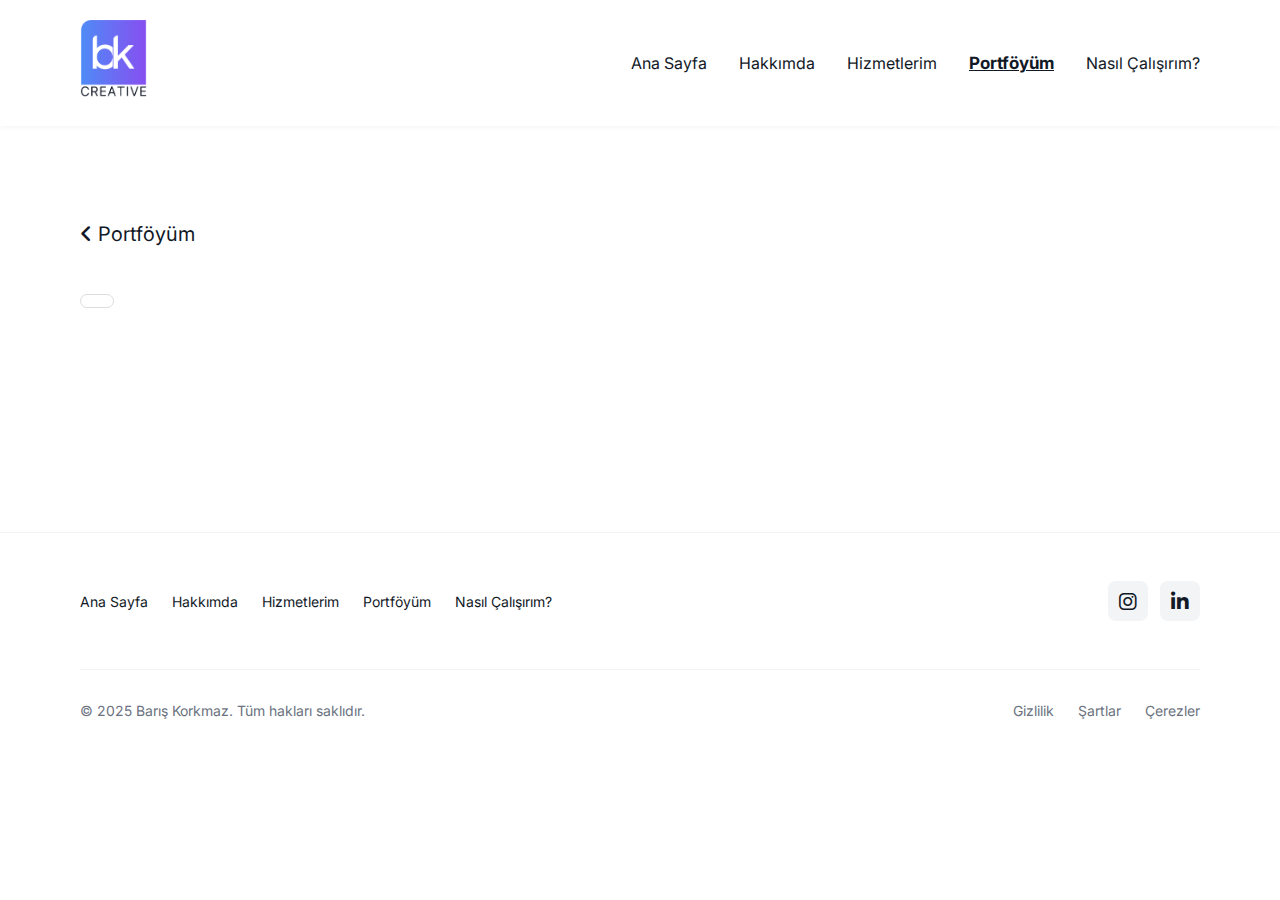
<file: project-detail.html>
<!DOCTYPE html>
<html lang="tr">
<head>
    <meta charset="UTF-8">
    <meta name="viewport" content="width=device-width, initial-scale=1.0">
    <title>Barış Korkmaz | Proje Detayı</title>
    <link rel="icon" type="image/png" href="img/favicon.png">
    <link rel="stylesheet" href="portfolio.css">
    <link rel="stylesheet" href="project-detail.css">
    <link rel="stylesheet" href="https://cdnjs.cloudflare.com/ajax/libs/font-awesome/6.4.0/css/all.min.css">
    <link href="https://fonts.googleapis.com/css2?family=Inter:wght@400;500;600;700&display=swap" rel="stylesheet">
</head>
<body>

    <header>
        <div class="header-content">
            <div class="logo">
                <div class="logo-footer">
                    <img src="img/bk-logo.png" style="height: 80px;" alt="">
                </div>
            </div>
            <nav class="nav-menu">
                <a href="index.html">Ana Sayfa</a>
                <a href="#about">Hakkımda</a>
                <a href="#services">Hizmetlerim</a>
                <a href="portfolio.html" class="active">Portföyüm</a>
                <a href="#process">Nasıl Çalışırım?</a>
            </nav>
            <div class="hamburger-menu">
                <span></span>
                <span></span>
                <span></span>
            </div>
        </div>
    </header>

    <div class="container">

        <a href="portfolio.html" class="back-link">
            <i class="fa-solid fa-angle-left"></i> Portföyüm</a>

        <div class="portfolio-header text-center">
            <div class="badge" id="project-category-badge"></div>
            <h2 class="section-title" id="project-title"></h2>
            <p class="section-subtitle">
                Farklı kategorilerde gerçekleştiridiğim projeleri keşfedin. Her proje özenle tasarlanmış ve
                kullanıcı deneyimi odaklı geliştirilmiştir.
            </p>
        </div>
        

        <div id="project-detail" class="project-detail-card">
            <!-- JS ile doldurulacak -->
        </div>
    </div>

    
        <button id="toTopBtn" title="Yukarı Çık">↑</button>

        <script src="projects-data.js"></script>
        <script src="project-detail.js"></script>
        <script src="mobile-menu.js"></script>

        <!-- FOOTER -->

        <footer class="footer">
            <div class="footer-container">
    
                <!-- Main Footer Content -->
                <div class="footer-top">
    
                    <!-- Navigation Links -->
                    <div class="footer-nav">
                        <a href="#anasayfa">Ana Sayfa</a>
                        <a href="#hakkimda">Hakkımda</a>
                        <a href="#hizmetlerim">Hizmetlerim</a>
                        <a href="#portföyüm">Portföyüm</a>
                        <a href="#nasil-calisirim">Nasıl Çalışırım?</a>
                    </div>
    
                    <!-- Social Links -->
                    <div class="footer-social">
                        <a href="https://www.instagram.com/korkmazzbaris/?next=%2F" aria-label="Instagram"
                            target="_blank"><i class="fab fa-instagram fa-lg"></i></a>
    
                        <a href="https://www.linkedin.com/in/korkmazbaris935/" aria-label="LinkedIn" target="_blank">
                            <i class="fab fa-linkedin-in fa-lg"></i>
                        </a>
                    </div>
                </div>
    
                <!-- Bottom Bar -->
                <div class="footer-bottom">
                    <p>&copy; 2025 Barış Korkmaz. Tüm hakları saklıdır.</p>
                    <div class="footer-links">
                        <a href="#">Gizlilik</a>
                        <a href="#">Şartlar</a>
                        <a href="#">Çerezler</a>
                    </div>
                </div>
    
            </div>
        </footer>
    
        <button id="toTopBtn" title="Yukarı Çık">↑</button>

</body>
</html>
</file>
<file: portfolio.css>
p {
    margin: 0;
    line-height: 125%;
    color: #6b7280;
}

h1 {
    margin: 0;
    font-size: 40px;
}

h2 {
    font-size: 40px;
}

/* Removed scroll-behavior: smooth; to let JavaScript handle smooth scrolling */

body {
    margin: 0;
    font-family: "Inter", Arial, sans-serif;
    background-color: white;
}

header {
    position: sticky;
    top: 0;
    z-index: 999;
    background-color: white;
    /* Arka plan şeffafsa yapışınca bozulmasın diye */
    box-shadow: 0 1px 6px rgba(0, 0, 0, 0.05);
    /* İsteğe bağlı gölge efekti */
    display: flex;
    justify-content: space-between;
    padding: 20px;
}

.header-content {
    width: 100%;
    max-width: 1120px;
    margin: 0 auto;
    /* Ortalamak için bu şart */
    /* Responsive destek için yan boşluk */
    display: flex;
    justify-content: space-between;
    align-items: center;
    padding: 0 20px;
}

.logo {
    color: #121926;
    font-size: 24px;
    min-width: 200px;
}

.logo img {
    height: 40px;
}

.nav-menu {
    display: flex;
    gap: 32px;
}

.nav-menu a {
    text-decoration: none;
    color: #121926;
    font-size: 16px;
    transition: color 0.2s, font-weight 0.2s, font-size 0.2s,
        font-variation-settings 0.2s;
    font-weight: 400;
    font-family: "Inter", Arial, sans-serif;
    font-variation-settings: "wght" 400;
}

.nav-menu a:hover {
    font-weight: 700;
    font-size: 17px;
    text-decoration: underline;
    color: linear-gradient(to right, #3b82f6, #7c3aed);
    font-variation-settings: "wght" 700;
}

.header-content .nav-menu a.active {
    font-weight: 700;
    font-size: 17px;
    text-decoration: underline;
    font-variation-settings: "wght" 700;
    color: #121926;
}

/* Hamburger Menu */
.hamburger-menu {
    display: none;
    flex-direction: column;
    cursor: pointer;
    padding: 5px;
}

.hamburger-menu span {
    width: 25px;
    height: 3px;
    background-color: #121926;
    margin: 3px 0;
    transition: 0.3s;
    border-radius: 2px;
}

/* Mobile Responsive Styles */
@media (max-width: 768px) {
    .header-content {
        padding: 0 15px;
    }
    
    .logo {
        min-width: auto;
    }
    
    .logo-footer img {
        height: 60px !important;
    }
    
    .nav-menu {
        position: fixed;
        top: 0;
        right: -100%;
        width: 250px;
        height: 100vh;
        background-color: white;
        flex-direction: column;
        justify-content: flex-start;
        align-items: flex-start;
        padding: 80px 30px 30px;
        box-shadow: -2px 0 10px rgba(0, 0, 0, 0.1);
        transition: right 0.3s ease;
        z-index: 1000;
    }
    
    .nav-menu.active {
        right: 0;
    }
    
    .nav-menu a {
        font-size: 18px;
        padding: 15px 0;
        border-bottom: 1px solid #f0f0f0;
        width: 100%;
    }
    
    .nav-menu a:last-child {
        border-bottom: none;
    }
    
    .hamburger-menu {
        display: flex;
    }
    
    /* Hamburger Animation */
    .hamburger-menu.active span:nth-child(1) {
        transform: rotate(-45deg) translate(-5px, 6px);
    }
    
    .hamburger-menu.active span:nth-child(2) {
        opacity: 0;
    }
    
    .hamburger-menu.active span:nth-child(3) {
        transform: rotate(45deg) translate(-5px, -6px);
    }
    
    /* Overlay for mobile menu */
    .nav-overlay {
        position: fixed;
        top: 0;
        left: 0;
        width: 100%;
        height: 100%;
        background-color: rgba(0, 0, 0, 0.5);
        z-index: 999;
        opacity: 0;
        visibility: hidden;
        transition: all 0.3s ease;
    }
    
    .nav-overlay.active {
        opacity: 1;
        visibility: visible;
    }
}

.portfolio-section {
    padding: 96px;
    font-family: sans-serif;
}

.container {
    max-width: 1120px;
    margin: 0 auto;
    display: flex;
    flex-direction: column;
    gap: 16px;
    padding: 0 20px;
}

/* Mobile Responsive Portfolio Section */
@media (max-width: 768px) {
    .portfolio-section {
        padding: 60px 20px;
    }
    
    .container {
        padding: 0 15px;
    }
    
    .portfolio-header {
        text-align: center;
    }
    
    .section-title {
        font-size: 28px;
        line-height: 1.3;
    }
    
    .section-subtitle {
        font-size: 16px;
        line-height: 1.6;
    }
    
    .portfolio-filters {
        flex-wrap: wrap;
        gap: 10px;
        justify-content: center;
    }
    
    .filter-btn {
        font-size: 14px;
        padding: 8px 16px;
    }
    
    .custom-project-grid {
        grid-template-columns: 1fr;
        gap: 30px;
    }
    
    .custom-project-card {
        margin-bottom: 20px;
    }
}

.portfolio-header {
    margin-bottom: 0;
    display: flex;
    flex-direction: column;
    gap: 16px;
}

.badge {
    display: inline-block;
    padding: 6px 16px;
    color: #4338ca;
    border-radius: 999px;
    font-size: 14px;
    font-weight: 500;
    margin-bottom: 16px;
    color: #333;
    padding: 6px 16px;
    font-size: 14px;
    border: 1px solid #ddd;
    width: fit-content;
    border-radius: 8px;
}

.section-title {
    font-size: 36px;
    font-weight: bold;
    color: #111827;
    margin: 0;
}

.section-subtitle {
    font-size: 16px;
    color: #6b7280;
    max-width: 1120px;
}

.portfolio-filters {
    display: flex;
    justify-content: left;
    gap: 12px;
    flex-wrap: wrap;
    margin-bottom: 32px;
}

.filter-btn {
    padding: 8px 20px;
    border: 1px solid #ddd;
    background: white;
    color: #374151;
    border-radius: 999px;
    cursor: pointer;
    font-size: 14px;
    transition: all 0.3s ease;
}

.filter-btn:hover,
.filter-btn.active {
    background: linear-gradient(to right, #3b82f6, #7c3aed);
    color: white;
    border-color: #ddd;
}

/* Portfolio Section */
.custom-portfolio-section {
    position: relative;
    overflow: hidden;
    padding-top: 128px;
    padding-bottom: 128px;
    background: #f8fafc;
    color: white;
}

/* Container */
.custom-container {
    position: relative;
    max-width: 1120px;
    margin: 0 auto;
    z-index: 10;
}

/* Section Header */
.custom-section-header {
    text-align: center;
    margin-bottom: 32px;
    display: flex;
    flex-direction: column;
    gap: 16px;
    align-items: center;
}

.custom-badge {
    display: inline-block;
    padding: 6px 16px;
    font-size: 14px;
    color: #333;
    border-radius: 8px;
    border: 1px solid #ddd;
    width: fit-content;
    margin-bottom: 16px;
}

.custom-section-title {
    font-size: 40px;
    font-weight: 600;
    margin-bottom: 0;
    margin-top: 0;
    color: #121926;
}

.custom-section-title .custom-highlight {
    background: #121926;
    -webkit-background-clip: text;
    -webkit-text-fill-color: transparent;
}

.custom-section-desc {
    font-size: 18px;
    color: #6b7280;
    max-width: 700px;
    margin: 0 auto;
}

/* Projects Grid */
.custom-project-grid {
    display: grid;
    grid-template-columns: repeat(3, 1fr);
    gap: 2rem;
    margin-bottom: 3rem;
    justify-items: start;
}

@media (max-width: 1024px) {
    .custom-project-grid {
        grid-template-columns: repeat(2, 1fr);
    }
}

@media (max-width: 600px) {
    .custom-project-grid {
        grid-template-columns: 1fr;
    }
}

.custom-project-card {
    width: 100%;
    max-width: 100%;
    background: rgb(255, 255, 255);
    backdrop-filter: blur(6px);
    border: 1px solid rgba(255, 255, 255, 0.1);
    border-radius: 1.5rem;
    overflow: hidden;
    transition: all 0.5s ease;
}

.custom-project-card:hover {
    transform: translateY(-8px);
    border-color: rgba(255, 255, 255, 0.2);
}

/* Image */
.custom-project-image {
    position: relative;
    overflow: hidden;
}

.custom-project-image img {
    width: 100%;
    height: 300px;
    object-fit: cover;
    transition: transform 0.5s ease;
}

.custom-project-card:hover .custom-project-image img {
    transform: scale(1.1);
}

.custom-overlay {
    position: absolute;
    inset: 0;
    background: linear-gradient(to top, rgba(0, 0, 0, 0.5), transparent);
    opacity: 0;
    transition: opacity 0.3s ease;
}

.custom-project-card:hover .custom-overlay {
    opacity: 1;
}

.custom-icon-btn {
    position: absolute;
    top: 1rem;
    right: 1rem;
    opacity: 0;
    transition: opacity 0.3s ease;
}

.custom-project-card:hover .custom-icon-btn {
    opacity: 1;
}

/* Content */
.custom-project-content {
    padding: 24px;
    border: 1px solid #ddd;
    border-radius: 0 0 1.5rem 1.5rem;
}

.custom-category {
    font-size: 0.875rem;
    color: #6b7280;
    margin-bottom: 0.5rem;
}

.custom-title {
    font-size: 1.25rem;
    font-weight: bold;
    margin-bottom: 0.75rem;
    color: #121926;
}

.custom-description {
    font-size: 0.875rem;
    color: #121926;
    margin-bottom: 1rem;
    height: 52.5px;
}

.custom-tech-tags {
    display: flex;
    flex-wrap: wrap;
    gap: 0.5rem;
    margin-bottom: 1rem;
}

.custom-tech-tags .custom-tag {
    background-color: #f2f9ff;
    padding: 4px 8px;
    border-radius: 999px;
    font-size: 0.75rem;
    color: #121926;
    border: 1px solid #f3f4f6;
}

/* Link */
.custom-project-link {
    align-items: center;
    color: #2563eb;
    font-size: 0.875rem;
    text-decoration: none;
    transition: color 0.3s ease;
}

.custom-project-link:hover {
    color: #93c5fd;
}

.custom-project-link:hover .custom-arrow-icon {
    transform: translateX(4px);
}

/* Button */
.custom-view-all {
    text-align: center;
}

.custom-view-all-btn {
    background: linear-gradient(to right, #3b82f6, #7c3aed);
    font-family: "Inter", Arial, sans-serif;
    color: white;
    padding: 12px 24px;
    border-radius: 8px;
    font-weight: 600;
    font-size: 16px;
    transition: 0.3s;
    max-width: fit-content;
    border: none;
    height: 45px;
}

.custom-view-all-btn:hover {
    opacity: 0.9;
}

.footer {
    background: #fff;
    border-top: 1px solid #f3f4f6;
  }
  
  .footer-container {
    max-width: 1200px;
    margin: 0 auto;
    padding: 48px 16px;
  }
  
  .footer-top {
    display: flex;
    flex-direction: column;
    gap: 32px;
    justify-content: space-between;
    align-items: center;
    margin-bottom: 48px;
  }
  
  @media (min-width: 768px) {
    .footer-top {
      flex-direction: row;
    }
  }
  
  .footer-brand {
    display: flex;
    align-items: center;
    gap: 12px;
    transition: transform 0.3s;
  }
  
  .footer-logo {
    width: 40px;
    height: 40px;
    background: linear-gradient(to right, #2563eb, #7c3aed);
    border-radius: 12px;
    transition: transform 0.3s;
  }
  
  .footer-title {
    font-size: 20px;
    font-weight: 700;
    color: #121926;
    font-family: "Inter", Arial, sans-serif;
  }
  
  .footer-nav {
    display: flex;
    flex-wrap: wrap;
    gap: 24px;
    font-size: 14px;
  }
  
  .footer-nav a {
    color: #121926;
    text-decoration: none;
    transition: color 0.2s;
  }
  
  .footer-nav a:hover {
    color: #121926;
  }
  
  .footer-social {
    display: flex;
    gap: 12px;
  }
  
  .footer-social a {
    width: 40px;
    height: 40px;
    background: #f3f4f6;
    text-decoration: none;
    border-radius: 8px;
    display: flex;
    align-items: center;
    justify-content: center;
    font-weight: bold;
    color: #121926;
    transition: all 0.3s;
  }
  
  .footer-social a:hover {
    background: linear-gradient(to right, #2563eb, #7c3aed);
    color: #fff;
    transform: scale(1.1);
  }
  
  .footer-bottom {
    border-top: 1px solid #f3f4f6;
    padding-top: 32px;
    display: flex;
    flex-direction: column;
    align-items: center;
    font-size: 14px;
    color: #6b7280;
    gap: 16px;
  }
  
  @media (min-width: 768px) {
    .footer-bottom {
      flex-direction: row;
      justify-content: space-between;
    }
  }
  
  .footer-links {
    display: flex;
    gap: 24px;
  }
  
  .footer-links a {
    color: #6b7280;
    text-decoration: none;
    transition: color 0.2s;
  }
  
  .footer-links a:hover {
    color: #121926;
  }
  
  .logo-footer {
    width: 200px;
    object-fit: contain;
    font-family: "Segoe UI", Tahoma, Geneva, Verdana, sans-serif;
  }
  
  #toTopBtn {
  position: fixed;
  bottom: 40px;
  right: 40px;
  z-index: 999;
  background: linear-gradient(to right, #2563eb, #7c3aed);
  color: white;
  border: none;
  border-radius: 50%;
  width: 60px;
  height: 60px;
  font-size: 18px;
  cursor: pointer;
  opacity: 0;
  visibility: hidden;
  transform: translateY(20px);
  transition: opacity 0.4s ease, visibility 0.4s ease, transform 0.4s ease;
  box-shadow: 0 4px 10px rgba(0, 0, 0, 0.15);
}

#toTopBtn.show {
  opacity: 1;
  visibility: visible;
  transform: translateY(0);
}

.project-detail-card {
  background: #fff;
  border-radius: 12px;
  box-shadow: 0 2px 16px rgba(0,0,0,0.08);
  padding: 32px;
  max-width: 600px;
  margin: 0px auto;
  text-align: center;
}
.project-detail-image {
  max-width: 100%;
  border-radius: 8px;
  margin: 24px 0;
}
.project-detail-video {
  max-width: 100%;
  border-radius: 8px;
  margin: 24px 0;
}
.back-link {
  display: inline-block;
  margin: 24px 0 0 24px;
  color: #333;
  text-decoration: none;
  font-size: 1rem;
}
.back-link:hover {
  text-decoration: underline;
}

/* Portfolio Loader */
.portfolio-loader {
    position: fixed;
    top: 0;
    left: 0;
    width: 100%;
    height: 100%;
    background: rgba(255, 255, 255, 0.95);
    display: none;
    justify-content: center;
    align-items: center;
    flex-direction: column;
    z-index: 9999;
    backdrop-filter: blur(5px);
}

.portfolio-loader.show {
    display: flex;
}

.loader-spinner {
    width: 50px;
    height: 50px;
    border: 4px solid #f3f3f3;
    border-top: 4px solid #3b82f6;
    border-radius: 50%;
    animation: spin 1s linear infinite;
    margin-bottom: 16px;
}

.portfolio-loader p {
    color: #6b7280;
    font-size: 16px;
    font-weight: 500;
    margin: 0;
}

@keyframes spin {
    0% { transform: rotate(0deg); }
    100% { transform: rotate(360deg); }
}

/* Additional Mobile Responsive Styles for Portfolio */
@media (max-width: 768px) {
    .footer {
        padding: 40px 0 20px;
    }
    
    .footer-container {
        padding: 24px 15px;
    }
    
    .footer-top {
        flex-direction: column;
        gap: 30px;
        text-align: center;
    }
    
    .footer-bottom {
        flex-direction: column;
        gap: 20px;
        text-align: center;
    }
    
    .footer-nav {
        justify-content: center;
    }
    
    .footer-social {
        justify-content: center;
    }
    
    /* Project Detail Responsive */
    .project-detail-card {
        padding: 20px;
    }
    
    .back-link {
        font-size: 14px;
        padding: 8px 12px;
    }
    
    /* General Typography */
    h1, h2 {
        font-size: 28px;
        line-height: 1.3;
    }
    
    p {
        font-size: 16px;
        line-height: 1.6;
    }
}
</file>
<file: project-detail.css>
body {
    margin: 0;
    font-family: "Inter", Arial, sans-serif;
    background: #fff;
    color: #121926;
}

/* Header Styles */
header {
    position: sticky;
    top: 0;
    z-index: 999;
    background-color: white;
    box-shadow: 0 1px 6px rgba(0, 0, 0, 0.05);
    display: flex;
    justify-content: space-between;
    padding: 20px;
}

.header-content {
    width: 100%;
    max-width: 1120px;
    margin: 0 auto;
    display: flex;
    justify-content: space-between;
    align-items: center;
    padding: 0 20px;
}

.logo {
    color: #121926;
    font-size: 24px;
    min-width: 200px;
}

.logo img {
    height: 40px;
}

.nav-menu {
    display: flex;
    gap: 32px;
}

.nav-menu a {
    text-decoration: none;
    color: #121926;
    font-size: 16px;
    transition: color 0.2s, font-weight 0.2s, font-size 0.2s,
        font-variation-settings 0.2s;
    font-weight: 400;
    font-family: "Inter", Arial, sans-serif;
    font-variation-settings: "wght" 400;
}

.nav-menu a:hover {
    font-weight: 700;
    font-size: 17px;
    text-decoration: underline;
    color: linear-gradient(to right, #3b82f6, #7c3aed);
    font-variation-settings: "wght" 700;
}

.header-content .nav-menu a.active {
    font-weight: 700;
    font-size: 17px;
    text-decoration: underline;
    font-variation-settings: "wght" 700;
    color: #121926;
}

/* Hamburger Menu */
.hamburger-menu {
    display: none;
    flex-direction: column;
    cursor: pointer;
    padding: 5px;
}

.hamburger-menu span {
    width: 25px;
    height: 3px;
    background-color: #121926;
    margin: 3px 0;
    transition: 0.3s;
    border-radius: 2px;
}

/* Mobile Responsive Header */
@media (max-width: 768px) {
    .header-content {
        padding: 0 15px;
    }
    
    .logo {
        min-width: auto;
    }
    
    .logo-footer img {
        height: 60px !important;
    }
    
    .nav-menu {
        position: fixed;
        top: 0;
        right: -100%;
        width: 250px;
        height: 100vh;
        background-color: white;
        flex-direction: column;
        justify-content: flex-start;
        align-items: flex-start;
        padding: 80px 30px 30px;
        box-shadow: -2px 0 10px rgba(0, 0, 0, 0.1);
        transition: right 0.3s ease;
        z-index: 1000;
    }
    
    .nav-menu.active {
        right: 0;
    }
    
    .nav-menu a {
        font-size: 18px;
        padding: 15px 0;
        border-bottom: 1px solid #f0f0f0;
        width: 100%;
    }
    
    .nav-menu a:last-child {
        border-bottom: none;
    }
    
    .hamburger-menu {
        display: flex;
    }
    
    /* Hamburger Animation */
    .hamburger-menu.active span:nth-child(1) {
        transform: rotate(-45deg) translate(-5px, 6px);
    }
    
    .hamburger-menu.active span:nth-child(2) {
        opacity: 0;
    }
    
    .hamburger-menu.active span:nth-child(3) {
        transform: rotate(45deg) translate(-5px, -6px);
    }
    
    /* Overlay for mobile menu */
    .nav-overlay {
        position: fixed;
        top: 0;
        left: 0;
        width: 100%;
        height: 100%;
        background-color: rgba(0, 0, 0, 0.5);
        z-index: 999;
        opacity: 0;
        visibility: hidden;
        transition: all 0.3s ease;
    }
    
    .nav-overlay.active {
        opacity: 1;
        visibility: visible;
    }
}

.container {
    max-width: 1120px;
    margin: 96px auto 0 auto;
    display: flex;
    flex-direction: column;
    gap: 48px;
}

.back-link {
    display: inline-block;
    margin: 0 0 0 0;
    color: #121926;
    text-decoration: none;
    font-size: 20px;
    font-weight: 400;
    transition: color 0.2s;
}

.back-link:hover {
    text-decoration: none;
    color: #2563eb;
}

.section-subtitle{
    font-size: 20px;
    line-height: 1.5;
}

.project-detail-card {
    padding: 0 !important;
    margin-bottom: 128px !important;
    max-width: 100%;
    text-align: center;
    display: flex;
    flex-direction: column;
    align-items: center;
    background: none !important;
}

.project-detail-card h1 {
    font-size: 2.2rem;
    font-weight: 700;
    margin-bottom: 12px;
    color: #121926;
}

.project-detail-image, .project-detail-video {
    max-width: 100%;
    border-radius: 0;
    margin: 0;
    box-shadow: none;
    padding: 0;
    display: block;
}

.project-detail-card p {
    font-size: 1.1rem;
    color: #374151;
    margin: 0 0 12px 0;
    line-height: 1.6;
}

@media (max-width: 600px) {
    .container {
        padding: 0 4px;
    }

    .project-detail-card {
        padding: 0 !important;
    }

    .project-detail-card h1 {
        font-size: 1.3rem;
    }
}

.not-found, .not-found-icon {
    display: none !important;
}

.footer {
    background: #fff;
    border-top: 1px solid #f3f4f6;
  }
  
  .footer-container {
    max-width: 1120px;
    margin: 0 auto;
    padding: 48px 0;
  }
  
  .footer-top {
    display: flex;
    flex-direction: column;
    gap: 32px;
    justify-content: space-between;
    align-items: center;
    margin-bottom: 48px;
  }
  
  @media (min-width: 768px) {
    .footer-top {
      flex-direction: row;
    }
  }
  
  .footer-brand {
    display: flex;
    align-items: center;
    gap: 12px;
    transition: transform 0.3s;
  }
  
  .footer-logo {
    width: 40px;
    height: 40px;
    background: linear-gradient(to right, #2563eb, #7c3aed);
    border-radius: 12px;
    transition: transform 0.3s;
  }
  
  .footer-title {
    font-size: 20px;
    font-weight: 700;
    color: #121926;
    font-family: "Inter", Arial, sans-serif;
  }
  
  .footer-nav {
    display: flex;
    flex-wrap: wrap;
    gap: 24px;
    font-size: 14px;
  }
  
  .footer-nav a {
    color: #121926;
    text-decoration: none;
    transition: color 0.2s;
  }
  
  .footer-nav a:hover {
    color: #121926;
  }
  
  .footer-social {
    display: flex;
    gap: 12px;
  }
  
  .footer-social a {
    width: 40px;
    height: 40px;
    background: #f3f4f6;
    text-decoration: none;
    border-radius: 8px;
    display: flex;
    align-items: center;
    justify-content: center;
    font-weight: bold;
    color: #121926;
    transition: all 0.3s;
  }
  
  .footer-social a:hover {
    background: linear-gradient(to right, #2563eb, #7c3aed);
    color: #fff;
    transform: scale(1.1);
  }
  
  .footer-bottom {
    border-top: 1px solid #f3f4f6;
    padding-top: 32px;
    display: flex;
    flex-direction: column;
    align-items: center;
    font-size: 14px;
    color: #6b7280;
    gap: 16px;
  }
  
  @media (min-width: 768px) {
    .footer-bottom {
      flex-direction: row;
      justify-content: space-between;
    }
  }
  
  .footer-links {
    display: flex;
    gap: 24px;
  }
  
  .footer-links a {
    color: #6b7280;
    text-decoration: none;
    transition: color 0.2s;
  }
  
  .footer-links a:hover {
    color: #121926;
  }
  
  .logo-footer {
    width: 200px;
    object-fit: contain;
    font-family: "Segoe UI", Tahoma, Geneva, Verdana, sans-serif;
  }
  
  #toTopBtn {
  position: fixed;
  bottom: 40px;
  right: 40px;
  z-index: 999;
  background: linear-gradient(to right, #2563eb, #7c3aed);
  color: white;
  border: none;
  border-radius: 50%;
  width: 60px;
  height: 60px;
  font-size: 18px;
  cursor: pointer;
  opacity: 0;
  visibility: hidden;
  transform: translateY(20px);
  transition: opacity 0.4s ease, visibility 0.4s ease, transform 0.4s ease;
  box-shadow: 0 4px 10px rgba(0, 0, 0, 0.15);
}

#toTopBtn.show {
  opacity: 1;
  visibility: visible;
  transform: translateY(0);
}

/* Mobile Responsive Styles for Project Detail */
@media (max-width: 768px) {
    .container {
        margin: 60px auto 0 auto;
        gap: 30px;
        padding: 0 15px;
    }
    
    .back-link {
        font-size: 16px;
        margin: 0 0 0 0;
    }
    
    .section-subtitle {
        font-size: 16px;
        line-height: 1.6;
    }
    
    .project-detail-card {
        margin-bottom: 60px !important;
    }
    
    .project-detail-card h1 {
        font-size: 1.8rem;
        line-height: 1.3;
    }
    
    .project-detail-card p {
        font-size: 1rem;
        line-height: 1.6;
    }
    
    .project-detail-image, .project-detail-video {
        width: 100%;
        height: auto;
    }
    
    /* Footer Responsive */
    .footer {
        padding: 40px 0 20px;
    }
    
    .footer-container {
        padding: 24px 15px;
    }
    
    .footer-top {
        flex-direction: column;
        gap: 30px;
        text-align: center;
    }
    
    .footer-bottom {
        flex-direction: column;
        gap: 20px;
        text-align: center;
    }
    
    .footer-nav {
        justify-content: center;
    }
    
    .footer-social {
        justify-content: center;
    }
    
    /* General Typography */
    h1, h2 {
        font-size: 28px;
        line-height: 1.3;
    }
    
    p {
        font-size: 16px;
        line-height: 1.6;
    }
}
</file>
